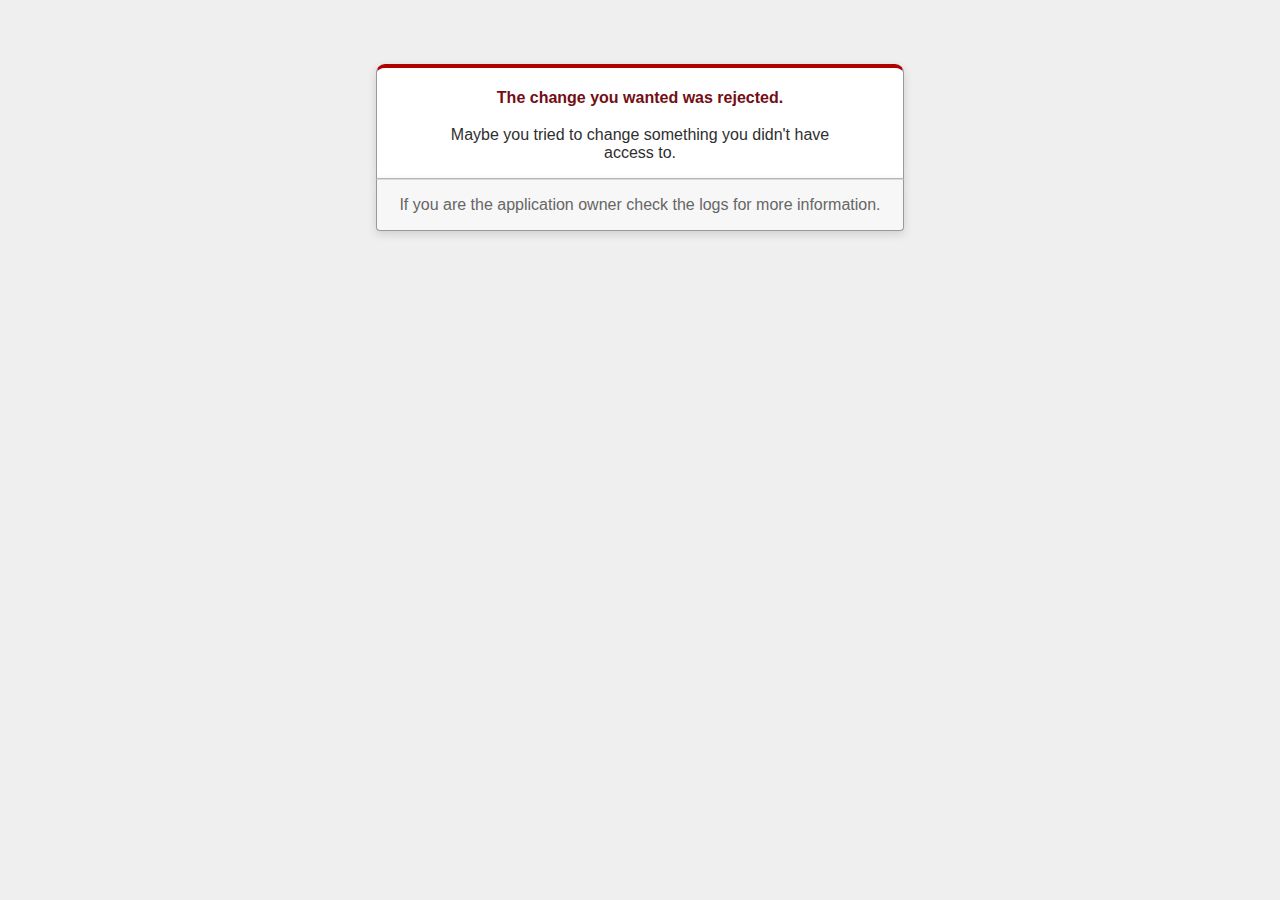
<file: DotInstall_rails/public/422.html>
<!DOCTYPE html>
<html>
<head>
  <title>The change you wanted was rejected (422)</title>
  <meta name="viewport" content="width=device-width,initial-scale=1">
  <style>
  .rails-default-error-page {
    background-color: #EFEFEF;
    color: #2E2F30;
    text-align: center;
    font-family: arial, sans-serif;
    margin: 0;
  }

  .rails-default-error-page div.dialog {
    width: 95%;
    max-width: 33em;
    margin: 4em auto 0;
  }

  .rails-default-error-page div.dialog > div {
    border: 1px solid #CCC;
    border-right-color: #999;
    border-left-color: #999;
    border-bottom-color: #BBB;
    border-top: #B00100 solid 4px;
    border-top-left-radius: 9px;
    border-top-right-radius: 9px;
    background-color: white;
    padding: 7px 12% 0;
    box-shadow: 0 3px 8px rgba(50, 50, 50, 0.17);
  }

  .rails-default-error-page h1 {
    font-size: 100%;
    color: #730E15;
    line-height: 1.5em;
  }

  .rails-default-error-page div.dialog > p {
    margin: 0 0 1em;
    padding: 1em;
    background-color: #F7F7F7;
    border: 1px solid #CCC;
    border-right-color: #999;
    border-left-color: #999;
    border-bottom-color: #999;
    border-bottom-left-radius: 4px;
    border-bottom-right-radius: 4px;
    border-top-color: #DADADA;
    color: #666;
    box-shadow: 0 3px 8px rgba(50, 50, 50, 0.17);
  }
  </style>
</head>

<body class="rails-default-error-page">
  <!-- This file lives in public/422.html -->
  <div class="dialog">
    <div>
      <h1>The change you wanted was rejected.</h1>
      <p>Maybe you tried to change something you didn't have access to.</p>
    </div>
    <p>If you are the application owner check the logs for more information.</p>
  </div>
</body>
</html>
</file>
